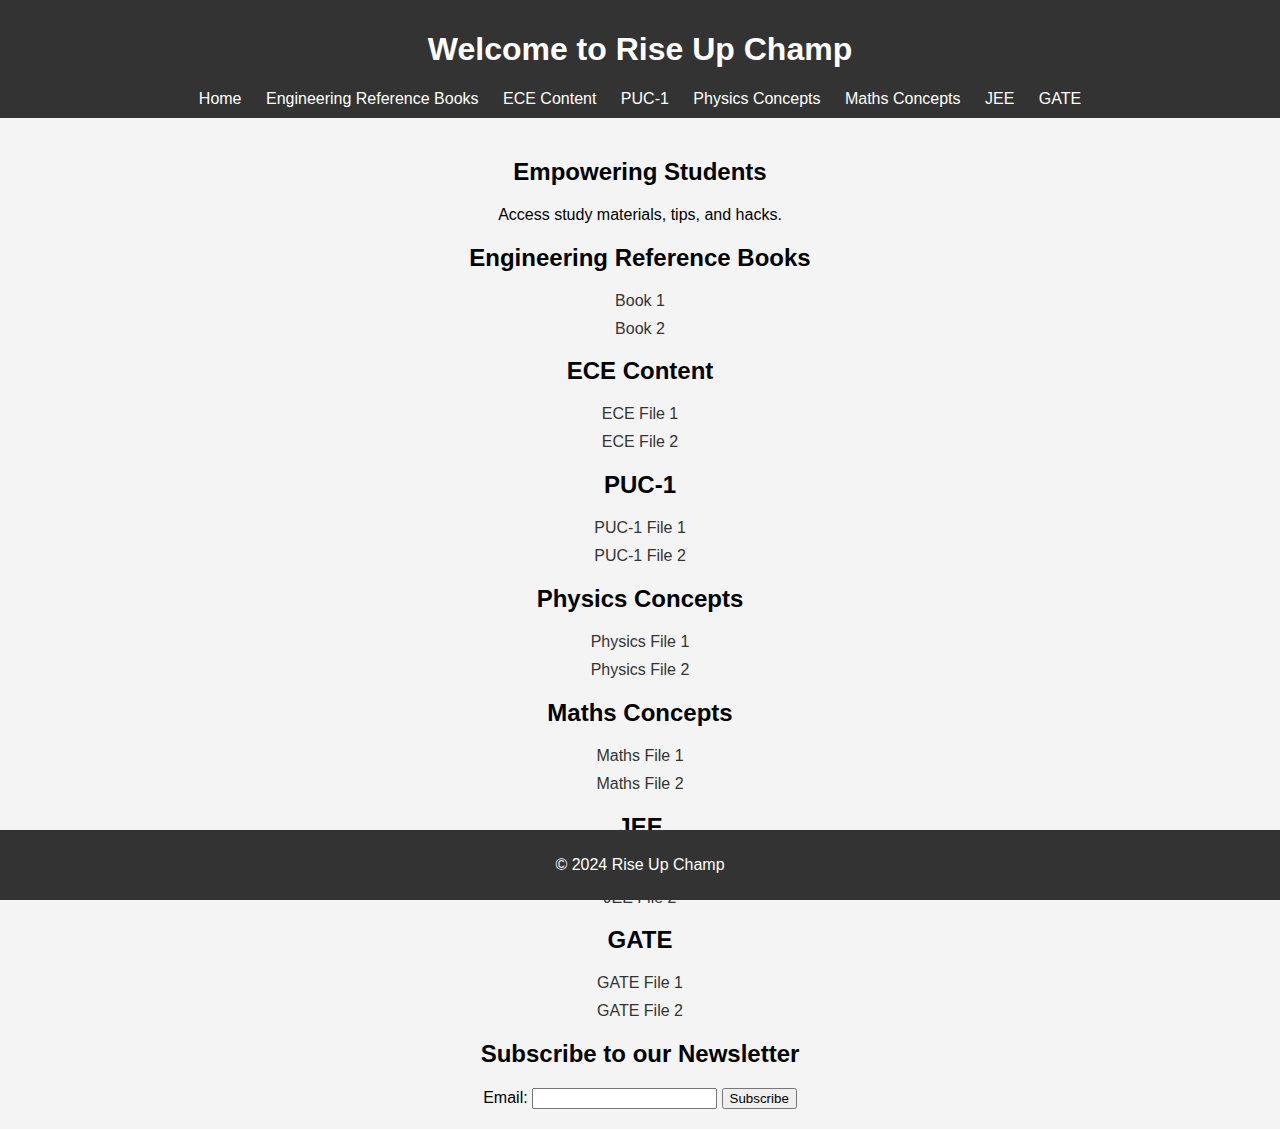
<file: index.html>
<!DOCTYPE html>
<html lang="en">
<head>
    <meta charset="UTF-8">
    <meta name="viewport" content="width=device-width, initial-scale=1.0">
    <title>Rise Up Champ</title>
    <link rel="stylesheet" href="styles.css">
</head>
<body>
    <header>
        <h1>Welcome to Rise Up Champ</h1>
        <nav>
            <a href="#home">Home</a>
            <a href="#engineering">Engineering Reference Books</a>
            <a href="#ece">ECE Content</a>
            <a href="#puc1">PUC-1</a>
            <a href="#physics">Physics Concepts</a>
            <a href="#maths">Maths Concepts</a>
            <a href="#jee">JEE</a>
            <a href="#gate">GATE</a>
        </nav>
    </header>
    <main>
        <section id="home">
            <h2>Empowering Students</h2>
            <p>Access study materials, tips, and hacks.</p>
        </section>
        <section id="engineering">
            <h2>Engineering Reference Books</h2>
            <ul>
                <li><a href="pdfs/book1.pdf" target="_blank">Book 1</a></li>
                <li><a href="pdfs/book2.pdf" target="_blank">Book 2</a></li>
                <!-- Add more books as needed -->
            </ul>
        </section>
        <section id="ece">
            <h2>ECE Content</h2>
            <ul>
                <li><a href="pdfs/ece1.pdf" target="_blank">ECE File 1</a></li>
                <li><a href="pdfs/ece2.pdf" target="_blank">ECE File 2</a></li>
                <!-- Add more files as needed -->
            </ul>
        </section>
        <section id="puc1">
            <h2>PUC-1</h2>
            <ul>
                <li><a href="pdfs/puc1_1.pdf" target="_blank">PUC-1 File 1</a></li>
                <li><a href="pdfs/puc1_2.pdf" target="_blank">PUC-1 File 2</a></li>
                <!-- Add more files as needed -->
            </ul>
        </section>
        <section id="physics">
            <h2>Physics Concepts</h2>
            <ul>
                <li><a href="pdfs/physics1.pdf" target="_blank">Physics File 1</a></li>
                <li><a href="pdfs/physics2.pdf" target="_blank">Physics File 2</a></li>
                <!-- Add more files as needed -->
            </ul>
        </section>
        <section id="maths">
            <h2>Maths Concepts</h2>
            <ul>
                <li><a href="pdfs/maths1.pdf" target="_blank">Maths File 1</a></li>
                <li><a href="pdfs/maths2.pdf" target="_blank">Maths File 2</a></li>
                <!-- Add more files as needed -->
            </ul>
        </section>
        <section id="jee">
            <h2>JEE</h2>
            <ul>
                <li><a href="pdfs/jee1.pdf" target="_blank">JEE File 1</a></li>
                <li><a href="pdfs/jee2.pdf" target="_blank">JEE File 2</a></li>
                <!-- Add more files as needed -->
            </ul>
        </section>
        <section id="gate">
            <h2>GATE</h2>
            <ul>
                <li><a href="pdfs/gate1.pdf" target="_blank">GATE File 1</a></li>
                <li><a href="pdfs/gate2.pdf" target="_blank">GATE File 2</a></li>
                <!-- Add more files as needed -->
            </ul>
        </section>
        <section id="newsletter">
            <h2>Subscribe to our Newsletter</h2>
            <form id="newsletter-form">
                <label for="newsletter-email">Email:</label>
                <input type="email" id="newsletter-email" name="email" required>
                <button type="submit">Subscribe</button>
            </form>
        </section>
    </main>
    <footer>
        <p>&copy; 2024 Rise Up Champ</p>
    </footer>
    <script src="script.js"></script>
</body>
</html>
</file>
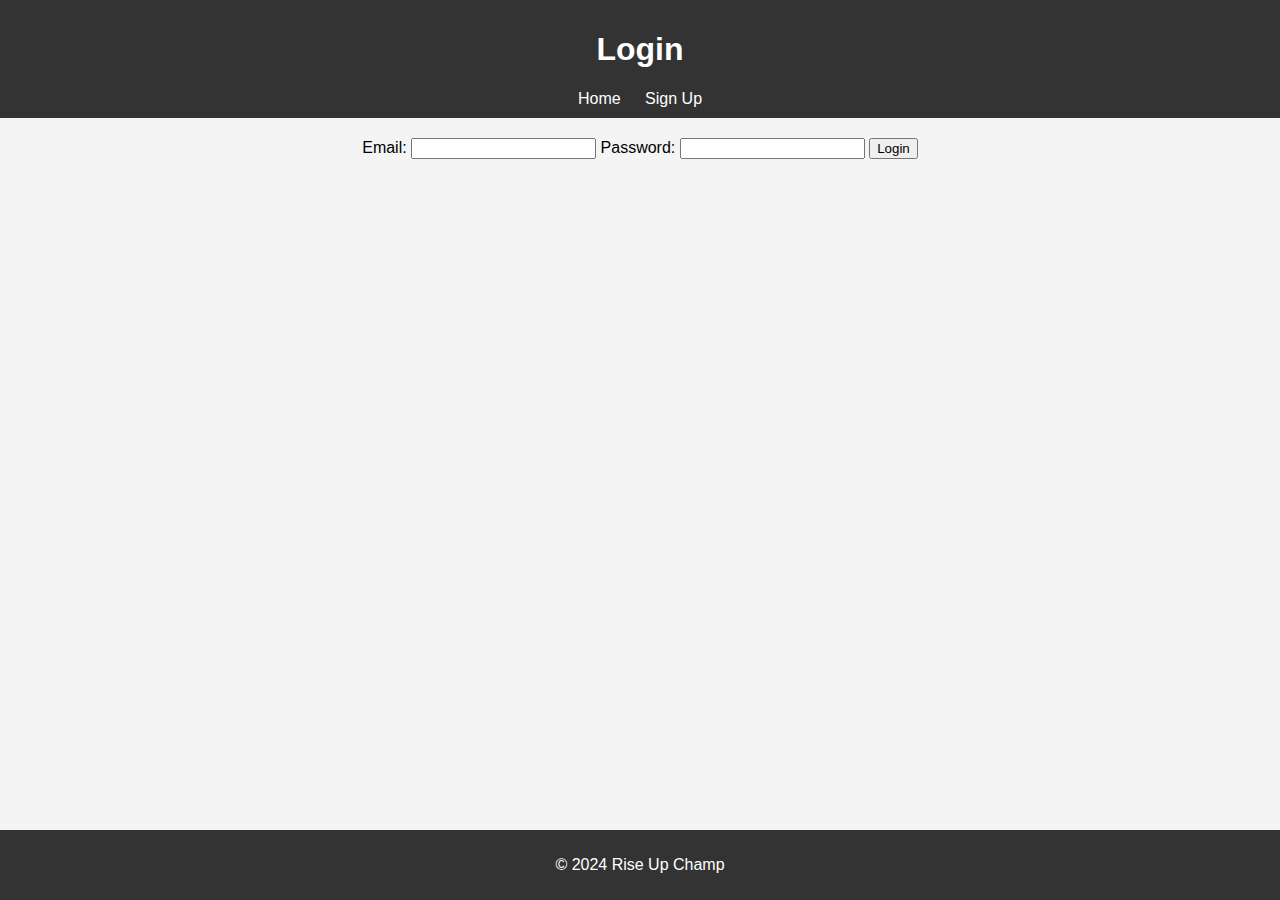
<file: login.html>
<!DOCTYPE html>
<html lang="en">
<head>
    <meta charset="UTF-8">
    <meta name="viewport" content="width=device-width, initial-scale=1.0">
    <title>Login - Rise Up Champ</title>
    <link rel="stylesheet" href="styles.css">
</head>
<body>
    <header>
        <h1>Login</h1>
        <nav>
            <a href="index.html">Home</a>
            <a href="signup.html">Sign Up</a>
        </nav>
    </header>
    <main>
        <form id="login-form">
            <label for="email">Email:</label>
            <input type="email" id="email" name="email" required>
            <label for="password">Password:</label>
            <input type="password" id="password" name="password" required>
            <button type="submit">Login</button>
        </form>
    </main>
    <footer>
        <p>&copy; 2024 Rise Up Champ</p>
    </footer>
    <script src="script.js"></script>
</body>
</html>
</file>
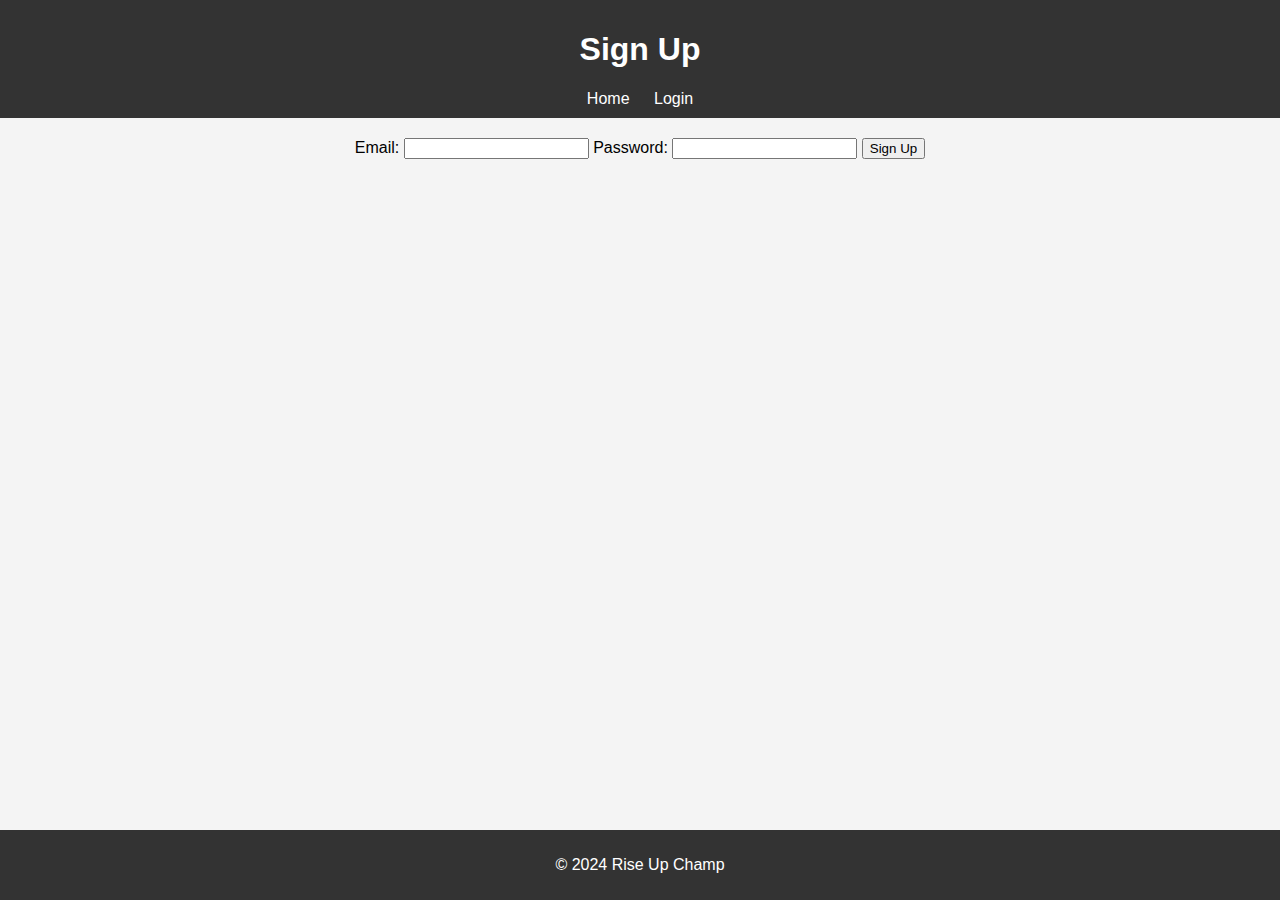
<file: signup.html>
<!DOCTYPE html>
<html lang="en">
<head>
    <meta charset="UTF-8">
    <meta name="viewport" content="width=device-width, initial-scale=1.0">
    <title>Sign Up - Rise Up Champ</title>
    <link rel="stylesheet" href="styles.css">
</head>
<body>
    <header>
        <h1>Sign Up</h1>
        <nav>
            <a href="index.html">Home</a>
            <a href="login.html">Login</a>
        </nav>
    </header>
    <main>
        <form id="signup-form">
            <label for="email">Email:</label>
            <input type="email" id="email" name="email" required>
            <label for="password">Password:</label>
            <input type="password" id="password" name="password" required>
            <button type="submit">Sign Up</button>
        </form>
    </main>
    <footer>
        <p>&copy; 2024 Rise Up Champ</p>
    </footer>
    <script src="script.js"></script>
</body>
</html>
</file>
<file: styles.css>
body {
    font-family: Arial, sans-serif;
    margin: 0;
    padding: 0;
    background-color: #f4f4f4;
}

header {
    background-color: #333;
    color: #fff;
    padding: 10px 0;
    text-align: center;
}

nav a {
    color: #fff;
    text-decoration: none;
    margin: 0 10px;
}

main {
    padding: 20px;
    text-align: center;
}

ul {
    list-style: none;
    padding: 0;
}

li {
    margin: 10px 0;
}

a {
    color: #333;
    text-decoration: none;
}

footer {
    background-color: #333;
    color: #fff;
    text-align: center;
    padding: 10px 0;
    position: fixed;
    bottom: 0;
    width: 100%;
}
</file>
